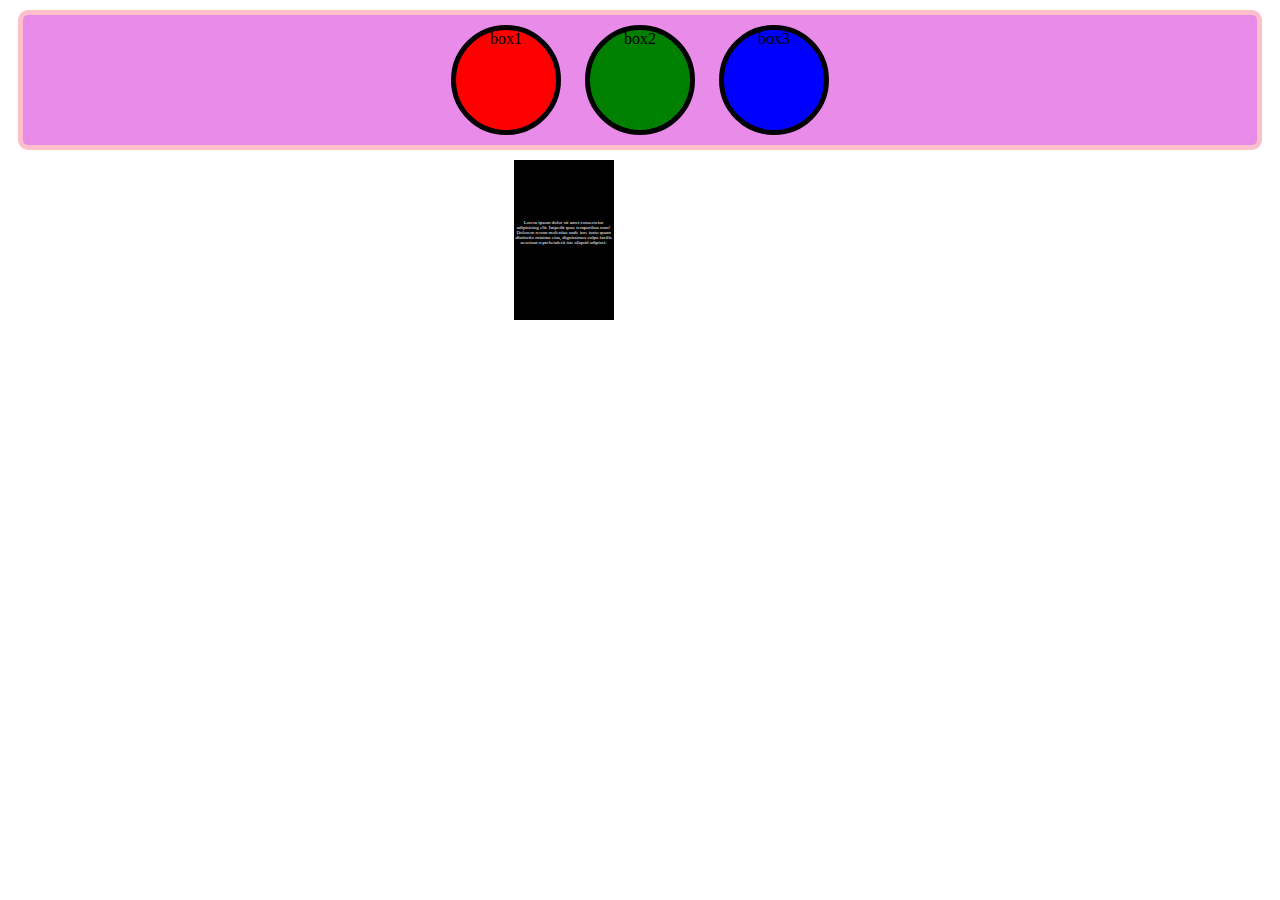
<file: box.html>
<!DOCTYPE html>
<html lang="en">
<head>
    <link rel="stylesheet" href="box.css">
    <meta charset="UTF-8">
    <meta name="viewport" content="width=device-width, initial-scale=1.0">
    <title>Box Model</title>
</head>
<body>
    <div id="parents">
        <div style="background-color: red;" class="nahin">box1</div>
    <div style="background-color: green;" class="nahin">box2</div>
    <div style="background-color: blue;" class="nahin">box3</div>
    </div>
</body>
<div id="paragraph">
    Lorem ipsum dolor sit amet consectetur adipisicing elit. Impedit quae temporibus nam! Dolorem rerum molestias unde iure iusto quam distinctio minima eius, dignissimos culpa facilis nesciunt reprehenderit iste aliquid adipisci.
</div>
</html>
</file>
<file: box.css>
.nahin{
    height: 100px;
    width: 100px;
    border: 5px solid black;
    border-radius: 50%;
    display: inline-block;
    margin: 10px;
    /* background-color: red; */
    /* text-align:justify; */
}
#paragraph{
    color: white;
    background-color: black;
    font-size: 5px;
    height: 100px;
    width: 100px;
    text-align: center;
    margin-left: 40%;
    padding-top: 60px;
}
#parents{
    text-align: center;
    background-color: rgb(211, 23, 211, 0.5);
    margin: 10px;
    border: 5px solid pink;
    border-radius: 10px;
}
</file>
